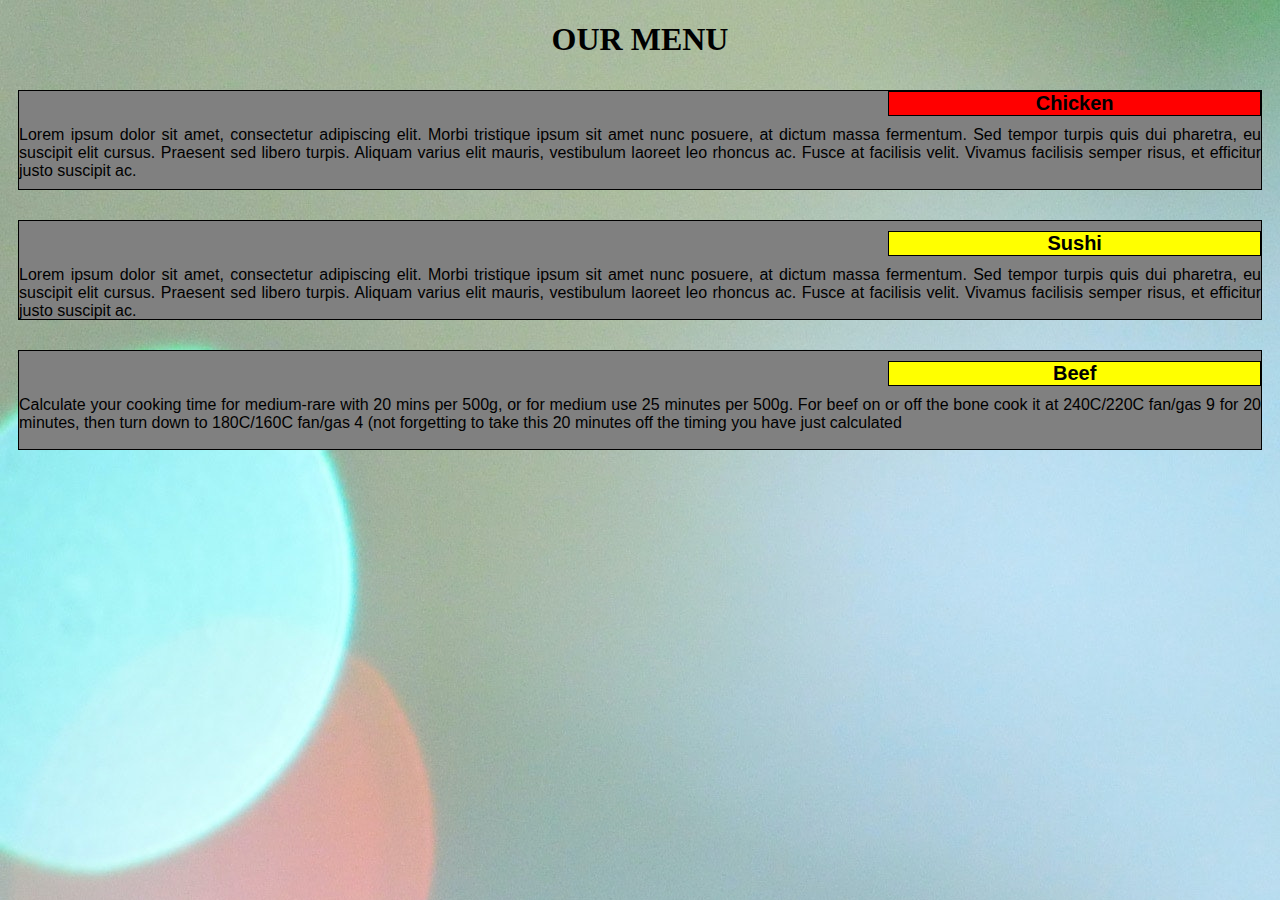
<file: module2-solution/index.html>
<!DOCTYPE html>
<html>
<head>
<meta charset="utf-8">
<title> "sample test"</title>
<link rel="stylesheet" type = "text/css" href="css/style.css">
	</head>
<body>
	<h1> OUR MENU </h1>
	<div class = "row">
		<div class ="container col-lg-4 col-md-6 col-sm-12">
			<section>
<div id = "chicken">
	Chicken
</div>
<p> Lorem ipsum dolor sit amet, consectetur adipiscing elit. Morbi tristique ipsum sit amet nunc posuere, at dictum massa fermentum. Sed tempor turpis quis dui pharetra, eu suscipit elit cursus. Praesent sed libero turpis. Aliquam varius elit mauris, vestibulum laoreet leo rhoncus ac. Fusce at facilisis velit. Vivamus facilisis semper risus, et efficitur justo suscipit ac. </p>
</section>
</div>

<div class = "row">
	<div class ="container col-lg-4 col-md-6 col-sm-12">
<section >
<div id = "Sushi">
	 Sushi
	</div>
	<p>Lorem ipsum dolor sit amet, consectetur adipiscing elit. Morbi tristique ipsum sit amet nunc posuere, at dictum massa fermentum. Sed tempor turpis quis dui pharetra, eu suscipit elit cursus. Praesent sed libero turpis. Aliquam varius elit mauris, vestibulum laoreet leo rhoncus ac. Fusce at facilisis velit. Vivamus facilisis semper risus, et efficitur justo suscipit ac. </p>
</section>
</div>
<div class = "row">
	<div class= "container col-lg-4 col-md-6 col-sm-12">
		<section >
		<div id ="beef">
		Beef	
	</div>
		<p>Calculate your cooking time for medium-rare with 20 mins per 500g, or for medium use 25 minutes per 500g. For beef on or off the bone cook it at 240C/220C fan/gas 9 for 20 minutes, then turn down to 180C/160C fan/gas 4 (not forgetting to take this 20 minutes off the timing you have just calculated </p>
		</section>
		</div>	
</body>
</html>
</div>
</file>
<file: module2-solution/css/style.css>
* {
	box-sizing:border-box;
	
}

h1 {
	font-family: Brushstroke, fantasy;
	color: #000000;
	text-align: center;
}

body {
	background-image: url("defocused-image-of-lights-255379.jpg");
	background-color: #FEF5CA;

}

p {
	padding: 0px;
	margin:0px;
	text-align:justify; 
	
}

.container
{
	border:none;
	margin-left: auto;
	margin-right: auto;
	margin-top: 10px;
	margin-bottom:10px;
	padding:10px;

}

section {
	border:	1px solid black;
	background-color:grey;
	width: 100%;
	height: 100px;
	font-family: Helvetica;
	color: black;
	position: relative;
	overflow:auto;

}

#chicken {
	border: 1px solid black;
	text-align:center;
	width:30%;
	margin-left:70%;
	font-family: Georgia,sans-serif;
	font-weight: bold;
	font-size: 125%;
	margin-bottom:10px;
	margin-top: 0;
	padding:0px ;
	background-color: red;
}
#Sushi
	{
	border: 1px solid black;
	text-align:center;
	width:30%;
	margin-left:70%;
	font-family: Georgia,sans-serif;
	font-weight: bold;
	font-size: 125%;
	margin-bottom:10px;
	margin-top:10px;
	padding: 0px;
	background-color: #FFFF00;
}
#beef{
	border: 1px solid black;
	text-align:center;
	width:30%;
	margin-left:70%;
	font-family: Georgia,sans-serif;
	font-weight: bold;
	font-size: 125%;
	margin-bottom:10px;
	margin-top:10px;
	padding: 0px;
	background-color: #FFFF00;
}
.row
{
	width:100%;
}
@media (min-width: 800px) and (max-width: 991px){
.col-lg-1,.col-lg-2,.col-lg-3,.col-lg-4,.col-lg-5,.col-lg-6,.col-lg-7,.col-lg-8,.col-lg-9,.col-lg-10,.col-lg-11,.col-lg-12
{ 
float:left;
}
.col-lg-1{ 
	width: 8.33%; 
}
.col-lg-2 {
    width: 16.66%;
  }
  .col-lg-3 {
    width: 25%;
  }
  .col-lg-4 {
    width: 33.33%;
  }
  .col-lg-5 {
    width: 41.66%;
  }
  .col-lg-6 {
    width: 50%;
  }
  .col-lg-7 {
    width: 58.33%;
  }
  .col-lg-8 {
    width: 66.66%;
  }
  .col-lg-9 {
    width: 74.99%;
  }
  .col-lg-10 {
    width: 83.33%;
  }
  .col-lg-11 {
    width: 91.66%;
  }
  .col-lg-12 {
    width: 100%;
  }

}
@media (min-width: 768px) and (max-width: 991px) {
  .col-md-1, .col-md-2, .col-md-3, .col-md-4, .col-md-5, .col-md-6, .col-md-7, .col-md-8, .col-md-9, .col-md-10, .col-md-11, .col-md-12 {
    float: left;
  }

  .col-md-1 {
    width: 8.33%;
  }
  .col-md-2 {
    width: 16.66%;
  }
  .col-md-3 {
    width: 25%;
  }
  .col-md-4 {
    width: 33.33%;
  }
  .col-md-5 {
    width: 41.66%;
  }
  .col-md-6 {
    width: 50%;
  }
  .col-md-7 {
    width: 58.33%;
  }
  .col-md-8 {
    width: 66.66%;
  }
  .col-md-9 {
    width: 74.99%;
  }
  .col-md-10 {
    width: 83.33%;
  }
  .col-md-11 {
    width: 91.66%;
  }
  .col-md-12 {
    width: 100%;
  }
}

/* Mobile view */

@media (max-width: 768px) {
  .col-sm-1, .col-sm-2, .col-sm-3, .col-sm-4, .col-sm-5, .col-sm-6, .col-sm-7, .col-sm-8, .col-sm-9, .col-sm-10, .col-sm-11, .col-sm-12 {
 	float: left;
  }

  .col-sm-1 {
    width: 8.33%;
  }
  .col-sm-2 {
    width: 16.66%;
  }
  .col-sm-3 {
    width: 25%;
  }
  .col-sm-4 {
    width: 33.33%;
  }
  .col-sm-5 {
    width: 41.66%;
  }
  .col-sm-6 {
    width: 50%;
  }
  .col-sm-7 {
    width: 58.33%;
  }
  .col-sm-8 {
    width: 66.66%;
  }
  .col-sm-9 {
    width: 74.99%;
  }
  .col-sm-10 {
    width: 83.33%;
  }
  .col-sm-11 {
    width: 91.66%;
  }
  .col-sm-12 {
    width: 100%;
  }
}
</file>
